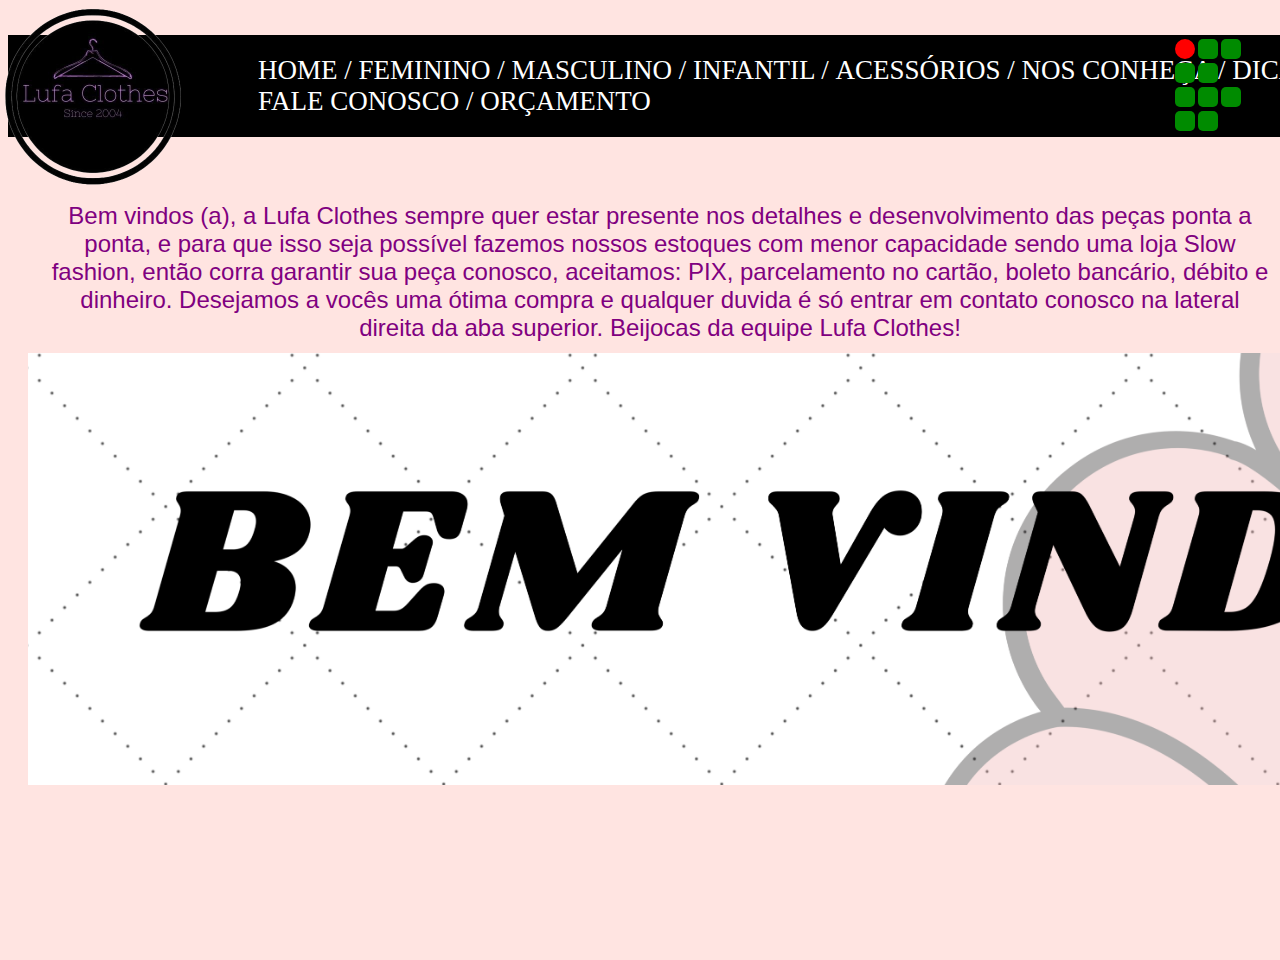
<file: index.html>
<!DOCTYPE html>
<html>
<head>

	<meta charset="utf-8">
	<link rel = "stylesheet" type = "text/css" href = "estilo.css">
	<link rel = "stylesheet" type = "text/css" href = "logoif.css">
	<title>Lufa.Clothes</title>
	<style type="text/css">
a:link {
text-decoration:none;
}
a:visited {
text-decoration:none;
}

</style>
	
	
</head>
<body>

   

	<div class = "menu">
		<ul>
			<li><a href="index.html">HOME /</a></li>
			<li><a href="fem.html">FEMININO /</a></li>
			<li><a href="masc.html">MASCULINO /</a></li>
			<li><a href="infantil.html">INFANTIL /</a></li>
			<li><a href="acessorios.html">ACESSÓRIOS /</a></li>
			<li><a href="sobre.html">NOS CONHEÇA /</a></li>
			<li><a href="dicas.html">DICAS /</a></li>
			<li><a href="contatos.html">FALE CONOSCO /</a></li>
			<li><a href="orcamento.html">ORÇAMENTO </a></li>
		</ul>


		
		<table border="0" align = "right">
    <tr>
        <td><div class = "vermelho"></div></td>
        <td><div class = "vsegundo"></div></td>
        <td><div class = "vterceiro"></div></td>
    </tr>
    <tr>
        <td><div class = "vquarto"></div></td>
        <td><div class = "vquinto"></div></td>
        <td><div class = "semcor1"></div></td>
    </tr>
    <tr>
        <td><div class = "vsetimo"></div></td>
        <td><div class = "voitavo"></div></td>
        <td><div class = "vnono"></div></td>
    </tr>
    <tr>
        <td><div class = "vdez"></div></td>
        <td><div class = "vonze"></div></td>
        <td><div class = "semcor2"></div></td>
    </tr>
</table>

		<figure>
		<img class = "logo" src = "imagens/logo.png">
	</figure>
	
	</div>


	<img class = "bemvindo" src="imagens/inicio.png">


	<div class = "entrada">
		<font face = "arial" color = "purple" size = "5" >
		<ul>
		<p style="color:purple"> <center>Bem vindos (a), a Lufa Clothes sempre quer estar presente nos detalhes e desenvolvimento das peças ponta a ponta, e para que isso seja possível fazemos nossos estoques com menor capacidade sendo uma loja Slow fashion, então corra garantir sua peça conosco, aceitamos: PIX, parcelamento no cartão, boleto bancário, débito e dinheiro. Desejamos a vocês uma ótima compra e qualquer duvida é só entrar em contato conosco na lateral  direita da aba superior. Beijocas da equipe Lufa Clothes!</center>

		</p>
	</ul>


	</div>
	

</body>
</html>
</file>
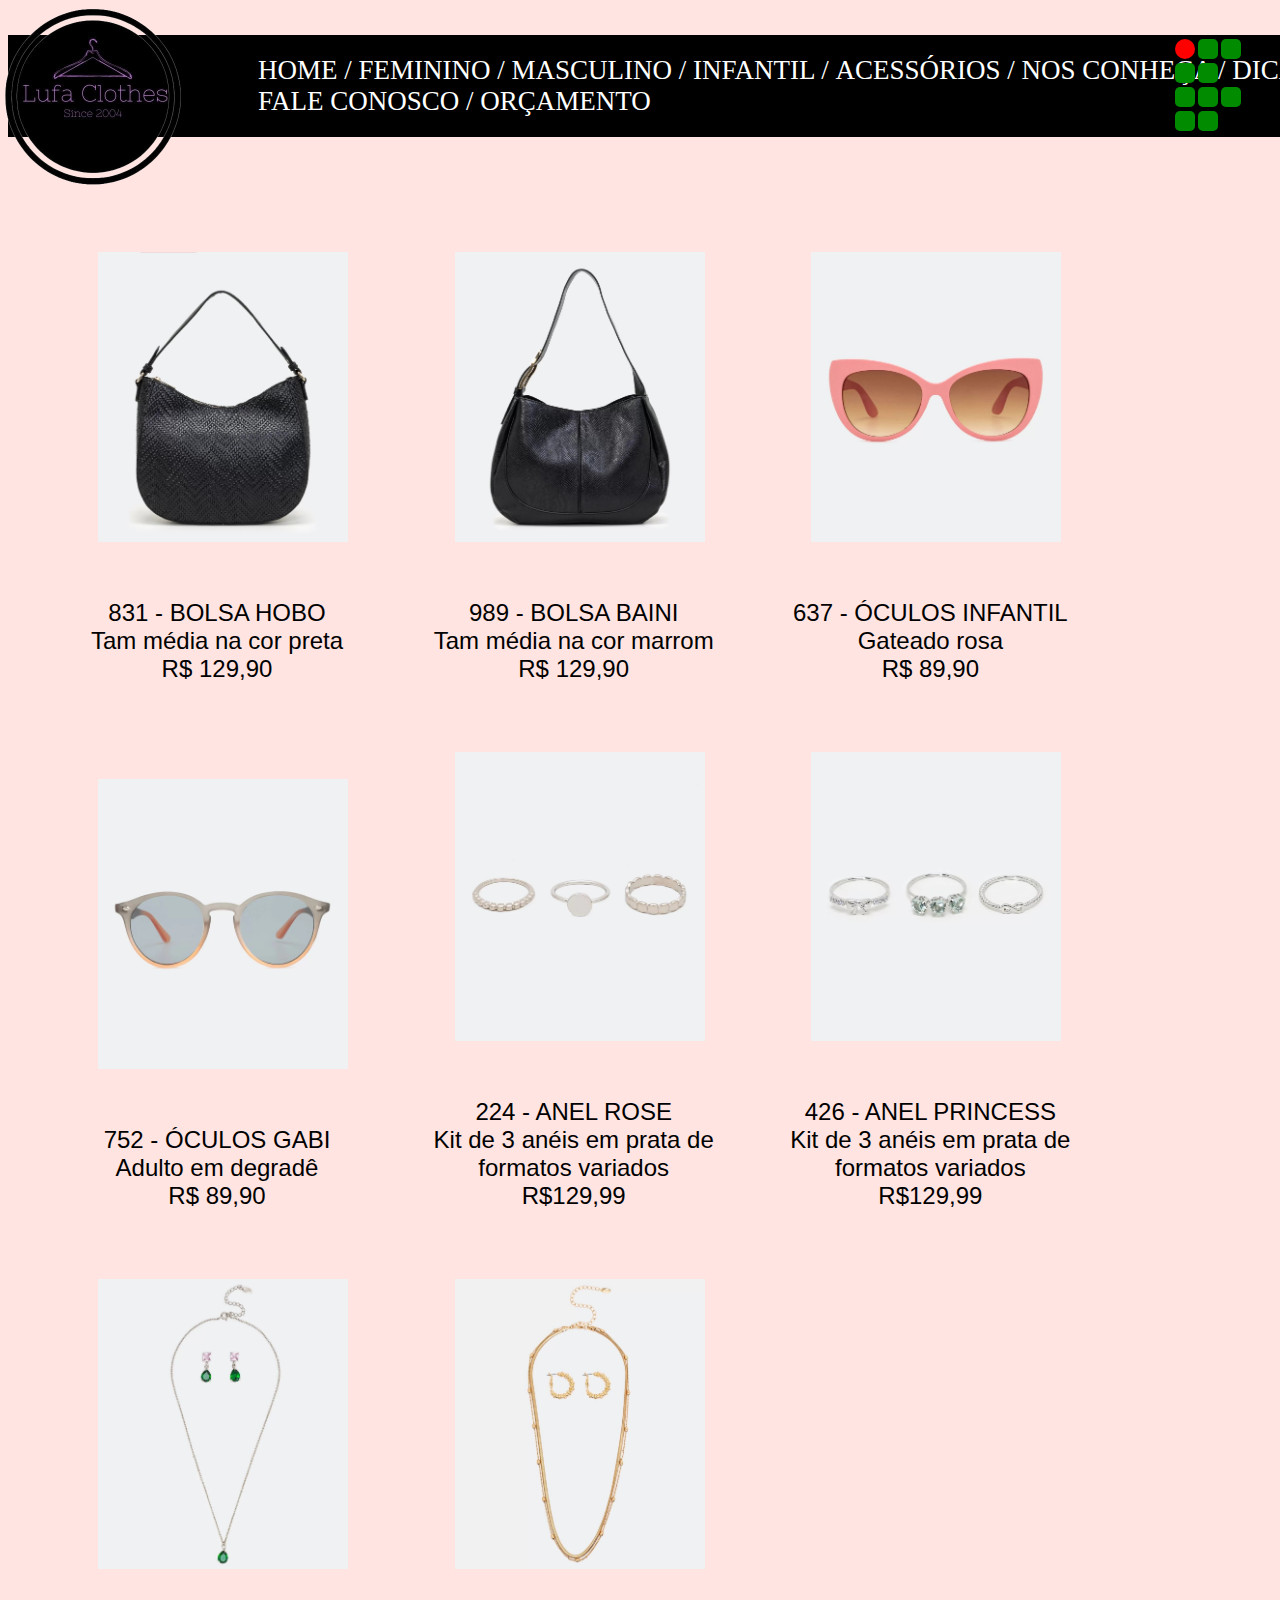
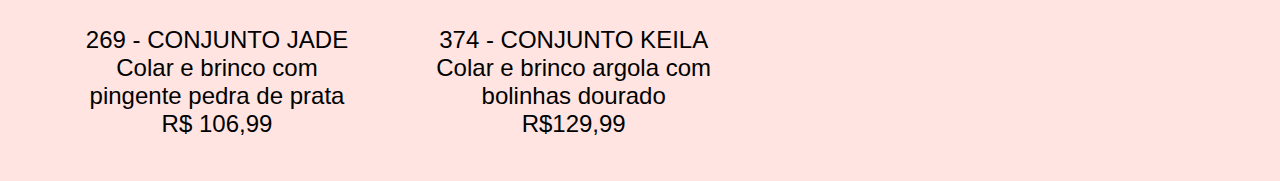
<file: acessorios.html>
<!DOCTYPE html>
<html>
<head>
	<meta charset="utf-8">
	<link rel = "stylesheet" type = "text/css" href = "estilo.css">
	<link rel = "stylesheet" type = "text/css" href = "logoif.css">
	<title>Lufa.Clothes</title>
	<style type="text/css">
a:link {
text-decoration:none;
}
a:visited {
text-decoration:none;
}

</style>

</head>
<body>
  
	<div class = "menu">
		<ul>
			<li><a href="index.html">HOME /</a></li>
			<li><a href="fem.html">FEMININO /</a></li>
			<li><a href="masc.html">MASCULINO /</a></li>
			<li><a href="infantil.html">INFANTIL /</a></li>
			<li><a href="acessorios.html">ACESSÓRIOS /</a></li>
			<li><a href="sobre.html">NOS CONHEÇA /</a></li>
			<li><a href="dicas.html">DICAS /</a></li>
			<li><a href="contatos.html">FALE CONOSCO /</a></li>
			<li><a href="orcamento.html">ORÇAMENTO </a></li>
		</ul>

		
		<table border="0" align = "right">
    <tr>
        <td><div class = "vermelho"></div></td>
        <td><div class = "vsegundo"></div></td>
        <td><div class = "vterceiro"></div></td>
    </tr>
    <tr>
        <td><div class = "vquarto"></div></td>
        <td><div class = "vquinto"></div></td>
        <td><div class = "semcor1"></div></td>
    </tr>
    <tr>
        <td><div class = "vsetimo"></div></td>
        <td><div class = "voitavo"></div></td>
        <td><div class = "vnono"></div></td>
    </tr>
    <tr>
        <td><div class = "vdez"></div></td>
        <td><div class = "vonze"></div></td>
        <td><div class = "semcor2"></div></td>
    </tr>
</table>

		<figure>
		<img class = "logo" src = "imagens/logo.png" >
	</figure>
	</div>

	<div class = "linhadeprodutos">
		<font face = "arial" color = "black" size = "05">

		<ul>
	     <figure>
	     	<img class = "produtos" src = "imagens/aneljpg.jpg" >
	     	<figcaption> <br>831 - BOLSA HOBO<BR>Tam média na cor preta<br> R$ 129,90</figcaption>
	     </figure>

	     <figure>
	     	<img class = "produtos" src = "imagens/pulseirajpg.jpg"> 
	     	<figcaption> <br>989 - BOLSA BAINI<BR> Tam média na cor marrom<br> R$ 129,90 </figcaption>
	     </figure>

	     <figure>
	     	<img class = "produtos" src = "imagens/scrunchiejpg.jpg" >
	     	<figcaption> <br>637 - ÓCULOS INFANTIL<br> Gateado rosa<br>R$ 89,90</figcaption>
	     </figure>


	     <figure>
	     	<img class = "produtos" src = "imagens/colarjpg.jpg" >
	     	<figcaption> <br>752 - ÓCULOS GABI <BR>Adulto em degradê <br>R$ 89,90</figcaption>
	     </figure>
	     <figure>
	     	<img class = "produtos" src = "imagens/anel1.jpg" >
	     	<figcaption> <br>224 - ANEL ROSE <BR>Kit de 3 anéis em prata de formatos variados<br> R$129,99</figcaption>
	     </figure>

	     <figure>
	     	<img class = "produtos" src = "imagens/anel2.jpg" >
	     	<figcaption> <br>426 - ANEL PRINCESS <BR>Kit de 3 anéis em prata de formatos variados<br> R$129,99</figcaption>
	     </figure>

	     <figure>
	     	<img class = "produtos" src = "imagens/colarverde.jpg" >
	     	<figcaption> <br>269 - CONJUNTO JADE<BR>Colar e brinco com pingente pedra de prata <br> R$ 106,99</figcaption>
	     </figure>

	     <figure>
	     	<img class = "produtos" src = "imagens/colaroutro.jpg" >
	     	<figcaption> <br>374 - CONJUNTO KEILA<BR> Colar e brinco argola com bolinhas dourado<br> R$129,99</figcaption>
	     </figure>


	      </ul>
	</div>
	
</body>
</html>
</file>
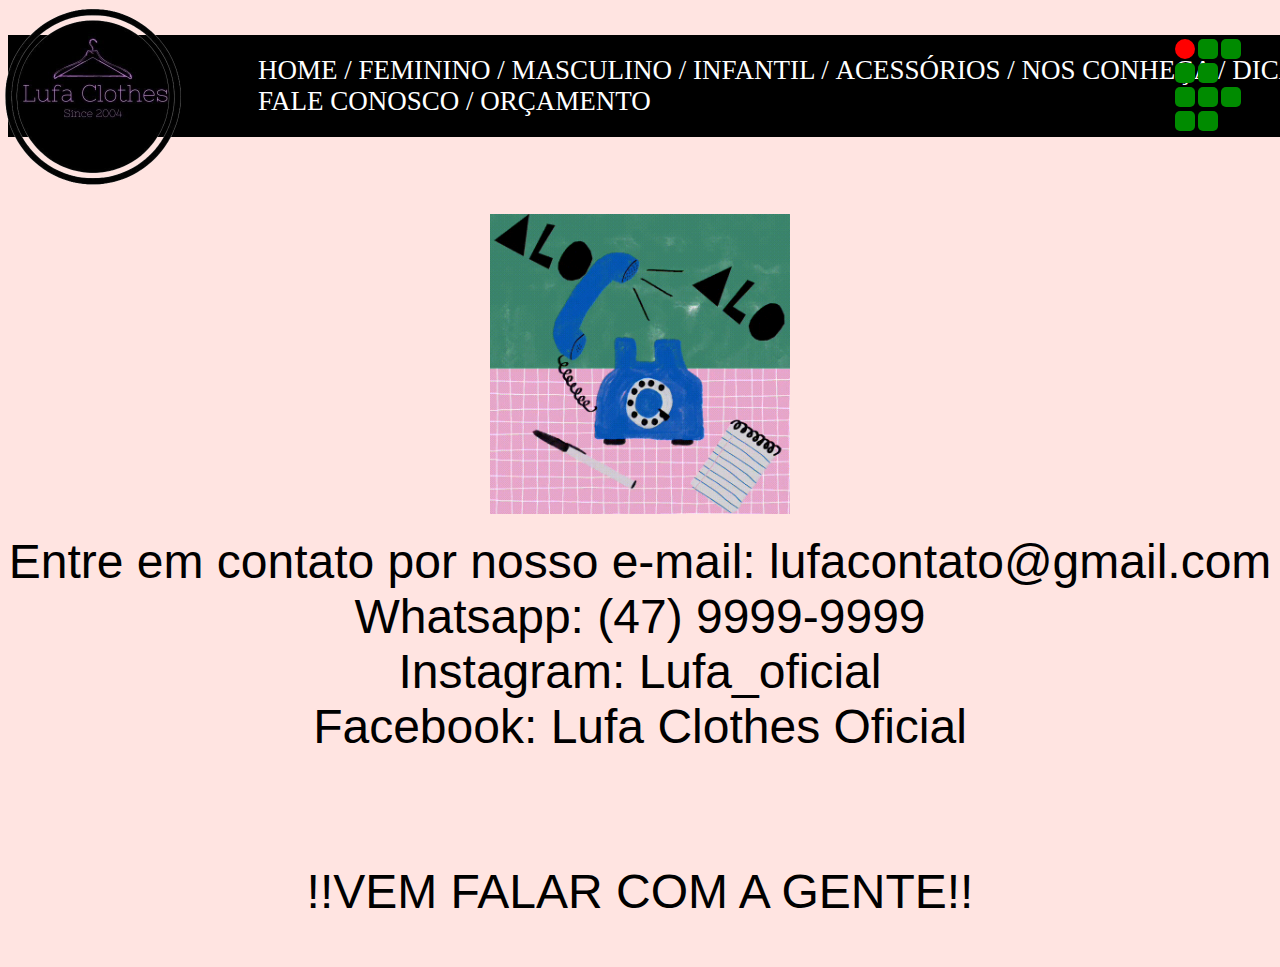
<file: contatos.html>
<!DOCTYPE html>
<html>
<head>
	<meta charset="utf-8">
	<link rel = "stylesheet" type = "text/css" href = "estilo.css">
	<link rel = "stylesheet" type = "text/css" href = "logoif.css">
	<title>Lufa.Clothes</title>
	<style type="text/css">
a:link {
text-decoration:none;
}
a:visited {
text-decoration:none;
}

</style>
	
</head>
<body>
   
	<div class = "menu">
		<ul>
			<li><a href="index.html">HOME /</a></li>
			<li><a href="fem.html">FEMININO /</a></li>
			<li><a href="masc.html">MASCULINO /</a></li>
			<li><a href="infantil.html">INFANTIL /</a></li>
			<li><a href="acessorios.html">ACESSÓRIOS /</a></li>
			<li><a href="sobre.html">NOS CONHEÇA /</a></li>
			<li><a href="dicas.html">DICAS /</a></li>
			<li><a href="contatos.html">FALE CONOSCO /</a></li>
			<li><a href="orcamento.html">ORÇAMENTO </a></li>
		</ul>

		<table border="0" align = "right">
    <tr>
        <td><div class = "vermelho"></div></td>
        <td><div class = "vsegundo"></div></td>
        <td><div class = "vterceiro"></div></td>
    </tr>
    <tr>
        <td><div class = "vquarto"></div></td>
        <td><div class = "vquinto"></div></td>
        <td><div class = "semcor1"></div></td>
    </tr>
    <tr>
        <td><div class = "vsetimo"></div></td>
        <td><div class = "voitavo"></div></td>
        <td><div class = "vnono"></div></td>
    </tr>
    <tr>
        <td><div class = "vdez"></div></td>
        <td><div class = "vonze"></div></td>
        <td><div class = "semcor2"></div></td>
    </tr>
</table>

		<figure>
		<img class = "logo" src = "imagens/logo.png">
	</figure>
	</div>

	<p> <center>
		<font face = "arial" color = "black" size = "25">
		<figure>
	   <img class = "gif" src = "imagens/giftel.gif">
	   
	  </figure><br>
	  Entre em contato por nosso e-mail: lufacontato@gmail.com<br>
		Whatsapp: (47) 9999-9999<br>
		Instagram: Lufa_oficial<br>
		Facebook: Lufa Clothes Oficial<br>  
		<br><br>
		!!VEM FALAR COM A GENTE!!

	</p>


	

</body>
</html>
</file>
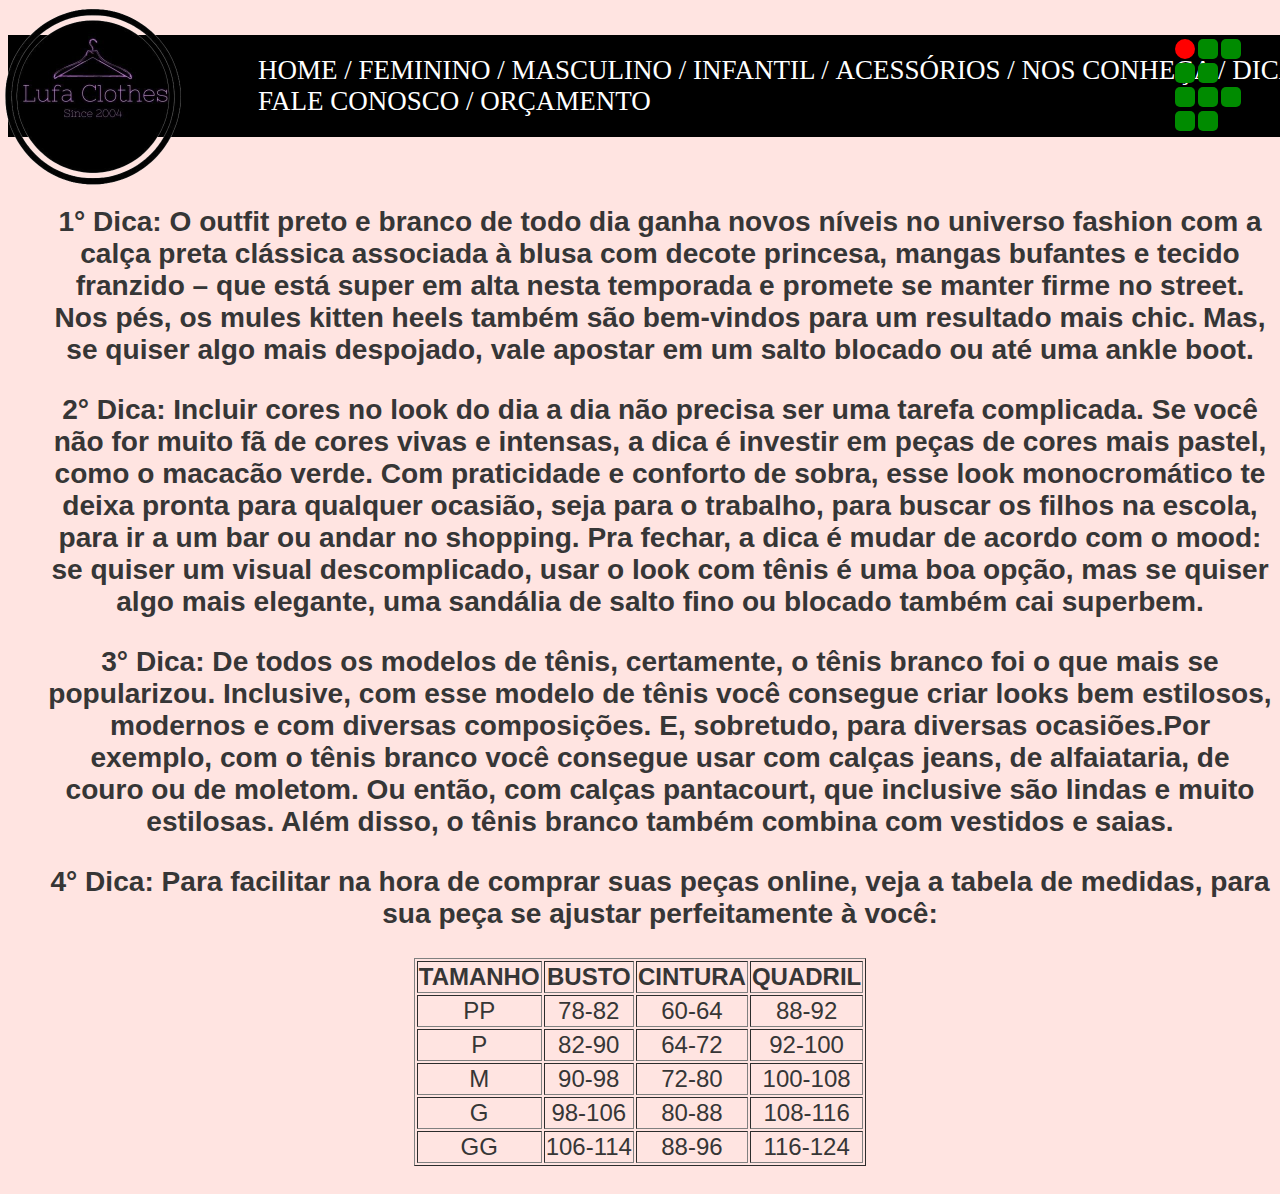
<file: dicas.html>
<!DOCTYPE html>
<html>
<head>

	<meta charset="utf-8">
	<link rel = "stylesheet" type = "text/css" href = "estilo.css">
	<link rel = "stylesheet" type = "text/css" href = "logoif.css">
	<title>Lufa.Clothes</title>
	<style type="text/css">
a:link {
text-decoration:none;
}
a:visited {
text-decoration:none;
}

</style>
	
	
</head>
<body>

	<div class = "menu">
		<ul>
            <li><a href="index.html">HOME /</a></li>
            <li><a href="fem.html">FEMININO /</a></li>
            <li><a href="masc.html">MASCULINO /</a></li>
            <li><a href="infantil.html">INFANTIL /</a></li>
            <li><a href="acessorios.html">ACESSÓRIOS /</a></li>
            <li><a href="sobre.html">NOS CONHEÇA /</a></li>
            <li><a href="dicas.html">DICAS /</a></li>
            <li><a href="contatos.html">FALE CONOSCO /</a></li>
            <li><a href="orcamento.html">ORÇAMENTO </a></li>
        </ul>
		
		<table border="0" align = "right">
    <tr>
        <td><div class = "vermelho"></div></td>
        <td><div class = "vsegundo"></div></td>
        <td><div class = "vterceiro"></div></td>
    </tr>
    <tr>
        <td><div class = "vquarto"></div></td>
        <td><div class = "vquinto"></div></td>
        <td><div class = "semcor1"></div></td>
    </tr>
    <tr>
        <td><div class = "vsetimo"></div></td>
        <td><div class = "voitavo"></div></td>
        <td><div class = "vnono"></div></td>
    </tr>
    <tr>
        <td><div class = "vdez"></div></td>
        <td><div class = "vonze"></div></td>
        <td><div class = "semcor2"></div></td>
    </tr>
</table>

		<figure>
		<img class = "logo" src = "imagens/logo.png">
	</figure>
	<div class = "logoif">
		<div class="los"></div>
	</div>
	
	</div>

	<div calss = "dicas">
		<font face = "arial" color = "#363636" size = "05">
		<ul>

<h3><center>1° Dica: 
O outfit preto e branco de todo dia ganha novos níveis no universo fashion com a calça preta clássica associada à blusa com decote princesa, mangas bufantes e tecido franzido – que está super em alta nesta temporada e promete se manter firme no street. Nos pés, os mules kitten heels também são bem-vindos para um resultado mais chic. Mas, se quiser algo mais despojado, vale apostar em um salto blocado ou até uma ankle boot.</center></h3>

<h3><center>2° Dica: 
Incluir cores no look do dia a dia não precisa ser uma tarefa complicada. Se você não for muito fã de cores vivas e intensas, a dica é investir em peças de cores mais pastel, como o macacão verde. Com praticidade e conforto de sobra, esse look monocromático te deixa pronta para qualquer ocasião, seja para o trabalho, para buscar os filhos na escola, para ir a um bar ou andar no shopping. Pra fechar, a dica é mudar de acordo com o mood: se quiser um visual descomplicado, usar o look com tênis é uma boa opção, mas se quiser algo mais elegante, uma sandália de salto fino ou blocado também cai superbem. </center></h3>

<h3><center>3° Dica: 
De todos os modelos de tênis, certamente, o tênis branco foi o que mais se popularizou. Inclusive, com esse modelo de tênis você consegue criar looks bem estilosos, modernos e com diversas composições. E, sobretudo, para diversas ocasiões.Por exemplo, com o tênis branco você consegue usar com calças jeans, de alfaiataria, de couro ou de moletom. Ou então, com calças pantacourt, que inclusive são lindas e muito estilosas. Além disso, o tênis branco também combina com vestidos e saias.</center></h3>

<h3><center>4° Dica:  
Para facilitar na hora de comprar suas peças online, veja a tabela de medidas, para sua peça se ajustar perfeitamente à você:</center></h3>

		</ul>

		<table class = "medidas"border="1" align = "center">

    <tr>
        <th>TAMANHO</th>
        <th>BUSTO</th>
        <th>CINTURA</th>
        <th>QUADRIL</th>
    </tr>
    <tr>
        <td>PP</td>
        <td>78-82</td>
        <td>60-64</td>
        <td>88-92</td>
    </tr>

    <tr>
        <td>P</td>
        <td>82-90</td>
        <td>64-72</td>
        <td>92-100</td>
    </tr>

    <tr>
        <td>M</td>
        <td>90-98</td>
        <td>72-80</td>
        <td>100-108</td>
    </tr>

    <tr>
        <td>G</td>
        <td>98-106</td>
        <td>80-88</td>
        <td>108-116</td>
    </tr>

    <tr>
        <td>GG</td>
        <td>106-114</td>
        <td>88-96</td>
        <td>116-124</td>
    </tr>

</table>


</body>
</html>
</file>
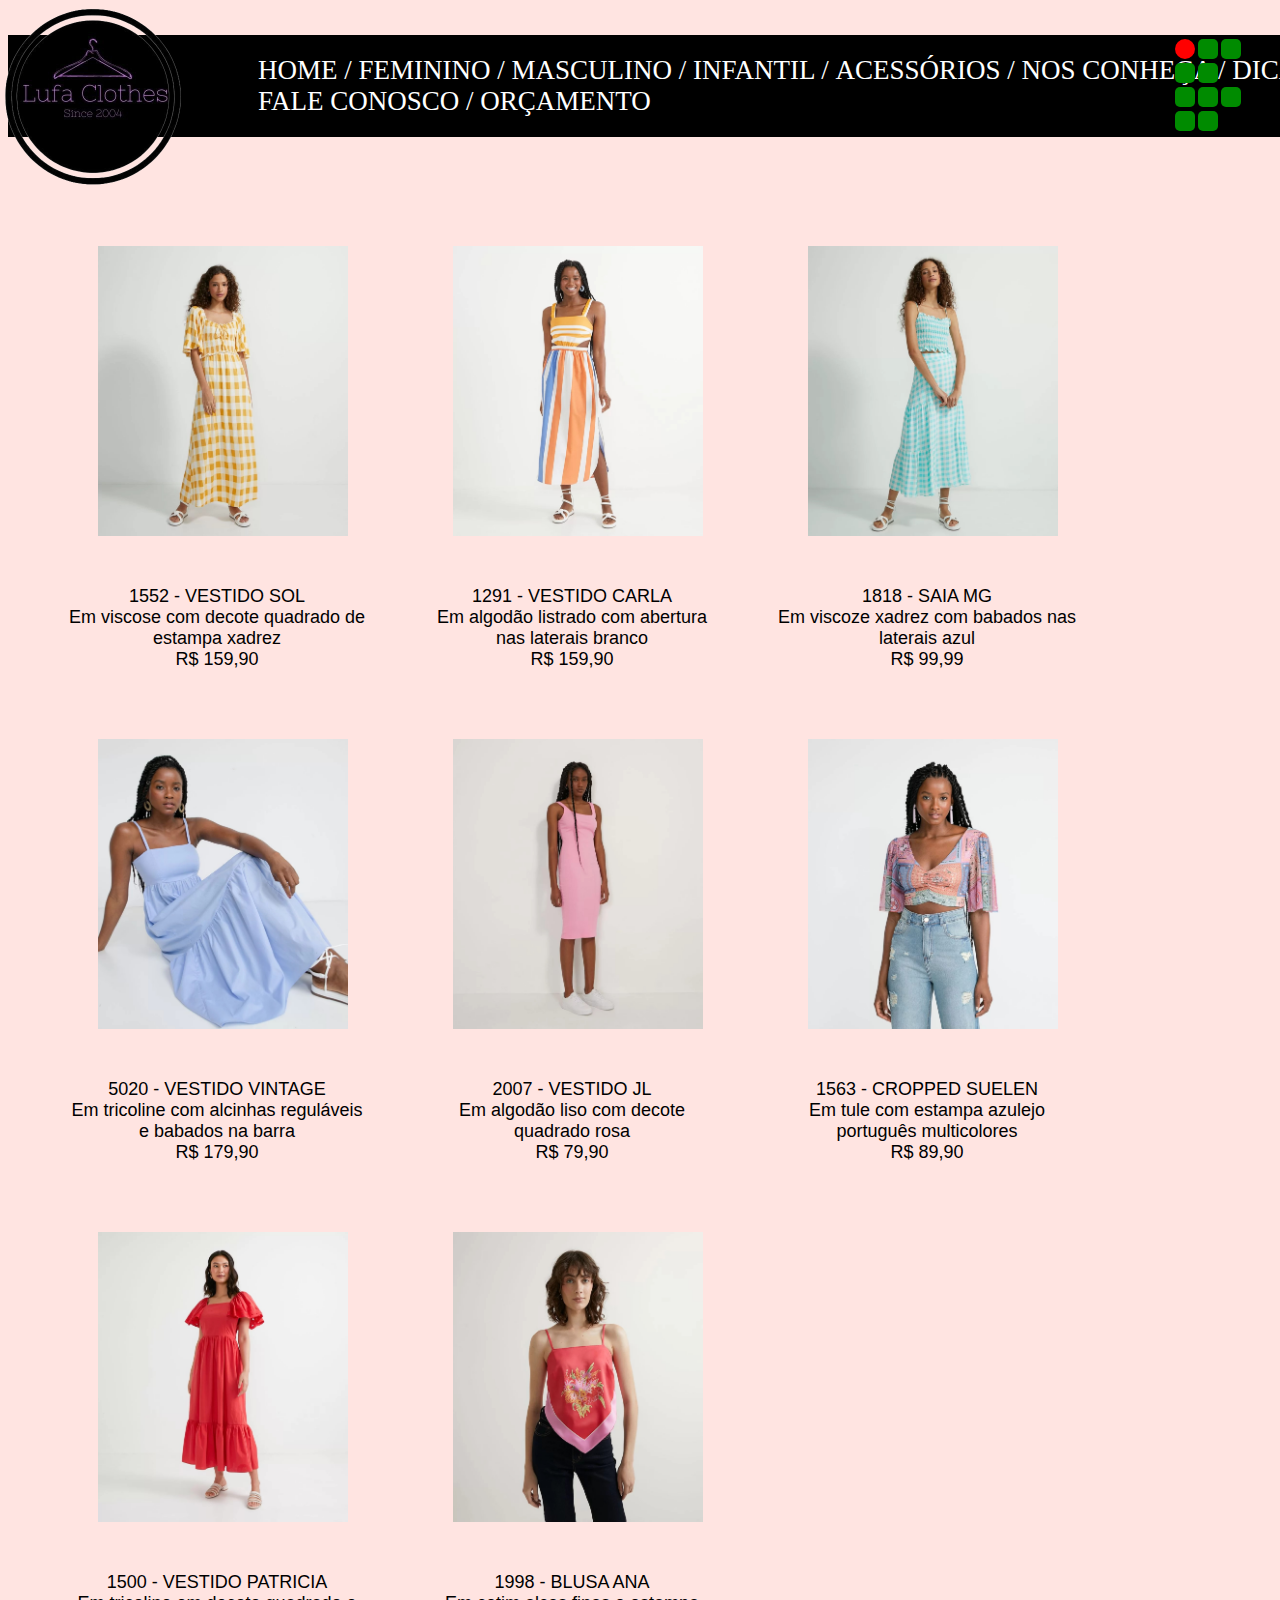
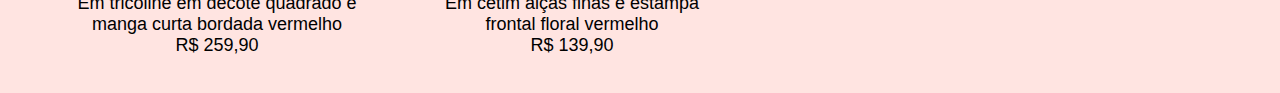
<file: fem.html>
<!DOCTYPE html>
<html>
<head>
	<meta charset="utf-8">
	<link rel = "stylesheet" type = "text/css" href = "estilo.css">
	<link rel = "stylesheet" type = "text/css" href = "logoif.css">
	<title>Lufa.Clothes</title>
	<style type="text/css">
a:link {
text-decoration:none;
}
a:visited {
text-decoration:none;
}

</style>

</head>
<body>
   

	<div class = "menu">
		<ul>
			<li><a href="index.html">HOME /</a></li>
			<li><a href="fem.html">FEMININO /</a></li>
			<li><a href="masc.html">MASCULINO /</a></li>
			<li><a href="infantil.html">INFANTIL /</a></li>
			<li><a href="acessorios.html">ACESSÓRIOS /</a></li>
			<li><a href="sobre.html">NOS CONHEÇA /</a></li>
			<li><a href="dicas.html">DICAS /</a></li>
			<li><a href="contatos.html">FALE CONOSCO /</a></li>
			<li><a href="orcamento.html">ORÇAMENTO </a></li>
		</ul>
		
		<table border="0" align = "right">
    <tr>
        <td><div class = "vermelho"></div></td>
        <td><div class = "vsegundo"></div></td>
        <td><div class = "vterceiro"></div></td>
    </tr>
    <tr>
        <td><div class = "vquarto"></div></td>
        <td><div class = "vquinto"></div></td>
        <td><div class = "semcor1"></div></td>
    </tr>
    <tr>
        <td><div class = "vsetimo"></div></td>
        <td><div class = "voitavo"></div></td>
        <td><div class = "vnono"></div></td>
    </tr>
    <tr>
        <td><div class = "vdez"></div></td>
        <td><div class = "vonze"></div></td>
        <td><div class = "semcor2"></div></td>
    </tr>
</table>
		<figure>
		<img class = "logo" src = "imagens/logo.png" >
	    </figure>
	</div>

	<div class = "linhadeprodutos">
		<font face = "arial" color = "black" size = "04">


		<ul>
	     <figure>
	     	<img class = "produtos" src = "imagens/amarelovest.jpg" >
	     	<figcaption> <br>1552 - VESTIDO SOL <br>Em viscose com decote quadrado de estampa xadrez <br>R$ 159,90  </figcaption>

	     </figure>

	     <figure>
	     	<img class = "produtos" src = "imagens/vestidocolor.jpg">
	     	<figcaption> <br>1291 - VESTIDO CARLA <br> Em algodão listrado com abertura nas laterais branco<br> R$ 159,90 </figcaption>
	     </figure>

	     <figure>
	     	<img class = "produtos" src = "imagens/vestidoazul.jpg">
	     	<figcaption> <br>1818 - SAIA MG <br>Em viscoze xadrez com babados nas laterais azul<br>R$ 99,99 </figcaption>
	     </figure>

	     <figure>
	     	<img class = "produtos" src = "imagens/slouchyjpg.jpg">
	     	<figcaption> <br>5020 - VESTIDO VINTAGE<BR>Em tricoline com alcinhas reguláveis e babados na barra <br>R$ 179,90</figcaption>
	     </figure>

	     <figure>
	     	<img class = "produtos" src = "imagens/skinnyfemjpg.jpg">
	     	<figcaption> <br>2007 - VESTIDO JL<br>Em algodão liso com decote quadrado rosa<br> R$ 79,90</figcaption>
	     </figure>

	     <figure>
	     	<img class = "produtos" src = "imagens/pantalonajpg.jpg">
	     	<figcaption> <br>1563 - CROPPED SUELEN <br> Em tule com estampa azulejo português multicolores<br> R$ 89,90</figcaption>
	     </figure>

	      <figure>
	     	<img class = "produtos" src = "imagens/vestidovermelho.jpg" >
	     	<figcaption> <br>1500 - VESTIDO PATRICIA <br> Em tricoline em decote quadrado e manga curta bordada vermelho<br> R$ 259,90 </figcaption>
	     </figure>

	     <figure>
	     	<img class = "produtos" src = "imagens/blusafem.jpg" >
	     	<figcaption> <br>1998 - BLUSA ANA <br> Em cetim alças finas e estampa frontal floral vermelho<br>  R$ 139,90 </figcaption><!gdgdfgdg>
	     </figure>


	    </ul>
	</div>
	<style>

</body>
</html>
</file>
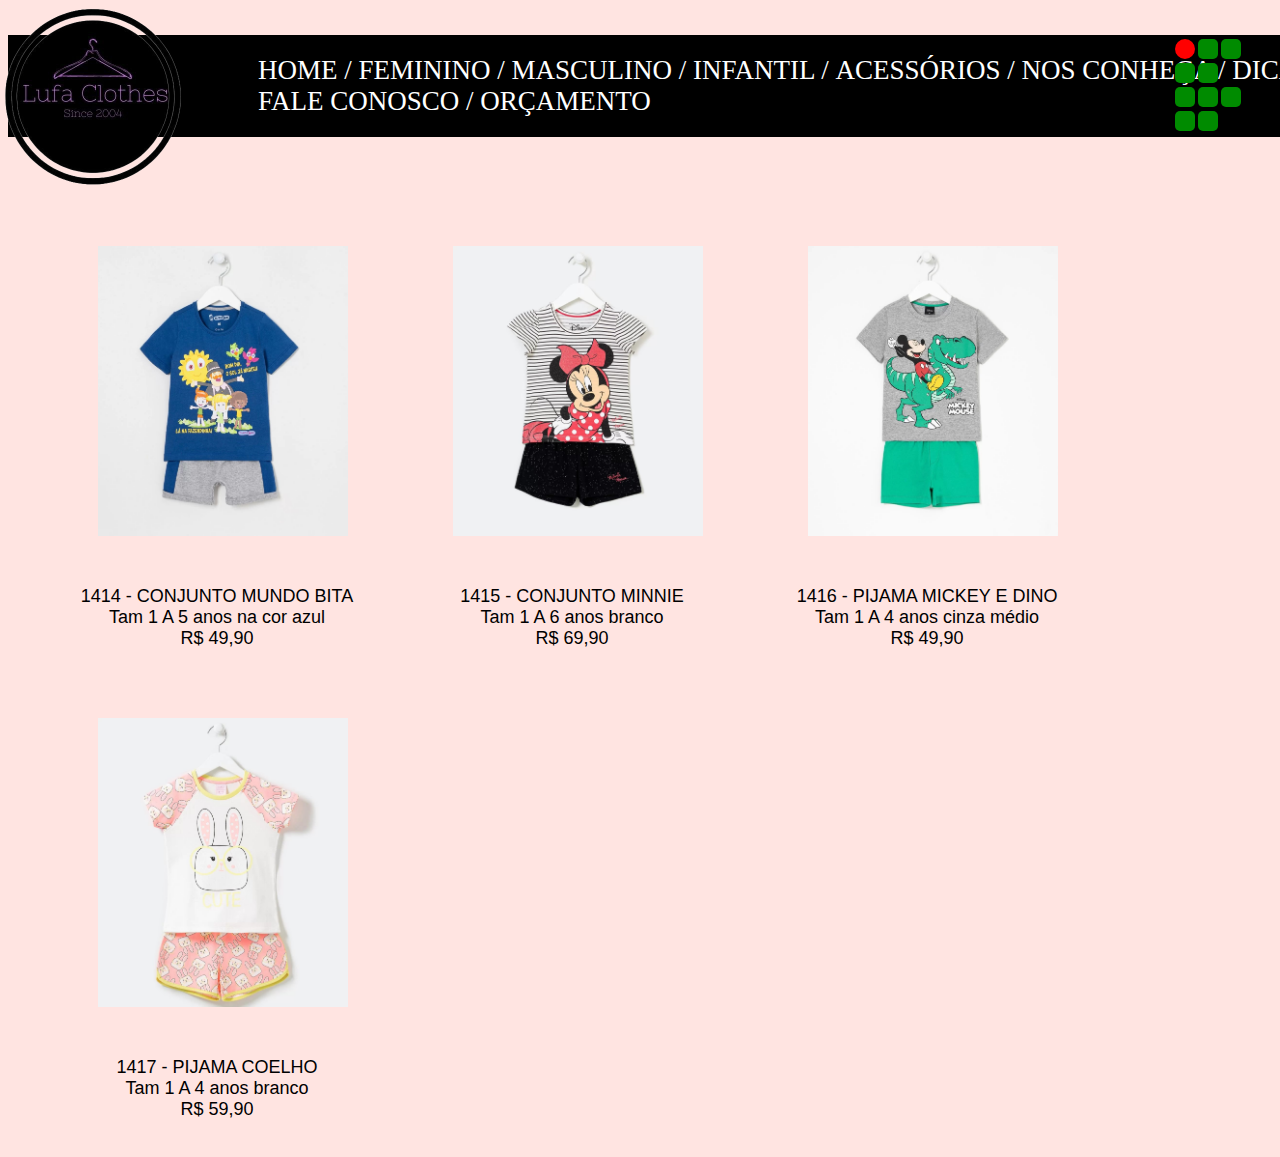
<file: infantil.html>
<!DOCTYPE html>
<html>
<head>
	<meta charset="utf-8">
	<link rel = "stylesheet" type = "text/css" href = "estilo.css">
	<link rel = "stylesheet" type = "text/css" href = "logoif.css">
	<title>Lufa.Clothes</title>
	<style type="text/css">
a:link {
text-decoration:none;
}
a:visited {
text-decoration:none;
}

</style>

</head>
<body>

	<div class = "menu">
		<ul>
			<li><a href="index.html">HOME /</a></li>
			<li><a href="fem.html">FEMININO /</a></li>
			<li><a href="masc.html">MASCULINO /</a></li>
			<li><a href="infantil.html">INFANTIL /</a></li>
			<li><a href="acessorios.html">ACESSÓRIOS /</a></li>
			<li><a href="sobre.html">NOS CONHEÇA /</a></li>
			<li><a href="dicas.html">DICAS /</a></li>
			<li><a href="contatos.html">FALE CONOSCO /</a></li>
			<li><a href="orcamento.html">ORÇAMENTO </a></li>
		</ul>
		
		<table border="0" align = "right">
    <tr>
        <td><div class = "vermelho"></div></td>
        <td><div class = "vsegundo"></div></td>
        <td><div class = "vterceiro"></div></td>
    </tr>
    <tr>
        <td><div class = "vquarto"></div></td>
        <td><div class = "vquinto"></div></td>
        <td><div class = "semcor1"></div></td>
    </tr>
    <tr>
        <td><div class = "vsetimo"></div></td>
        <td><div class = "voitavo"></div></td>
        <td><div class = "vnono"></div></td>
    </tr>
    <tr>
        <td><div class = "vdez"></div></td>
        <td><div class = "vonze"></div></td>
        <td><div class = "semcor2"></div></td>
    </tr>
</table>

		<figure>
		<img class = "logo" src = "imagens/logo.png" >
	</figure>
	</div>
	
	<div class = "linhadeprodutos">
		<font face = "arial" color = "black" size = "04">

		<ul>
	     <figure>
	     	<img class = "produtos" src = "imagens/conjuntomeninojpg.jpg" >
	     	<figcaption> <br>1414 - CONJUNTO MUNDO BITA <br> Tam 1 A 5 anos na cor azul<br> R$ 49,90 </figcaption>
	     </figure>

	     <figure>
	     	<img class = "produtos" src = "imagens/vestidomeninajpg.jpg" >
	     	<figcaption> <br>1415 - CONJUNTO MINNIE<br>Tam 1 A 6 anos branco<br> R$ 69,90 </figcaption>
	     </figure>
	     <figure>
	     	<img class = "produtos" src = "imagens/conjuntomickey.jpg" >
	     	<figcaption> <br>1416 - PIJAMA MICKEY E DINO <br> Tam 1 A 4 anos cinza médio<br> R$ 49,90</figcaption>
	     </figure>
	     <figure>
	     	<img class = "produtos" src = "imagens/conjcoelho.jpg" >
	     	<figcaption> <br>1417 - PIJAMA COELHO<br> Tam 1 A 4 anos branco<br> R$ 59,90</figcaption>
	     </figure>


	     </ul>
	</div>

</body>
</html>
</file>
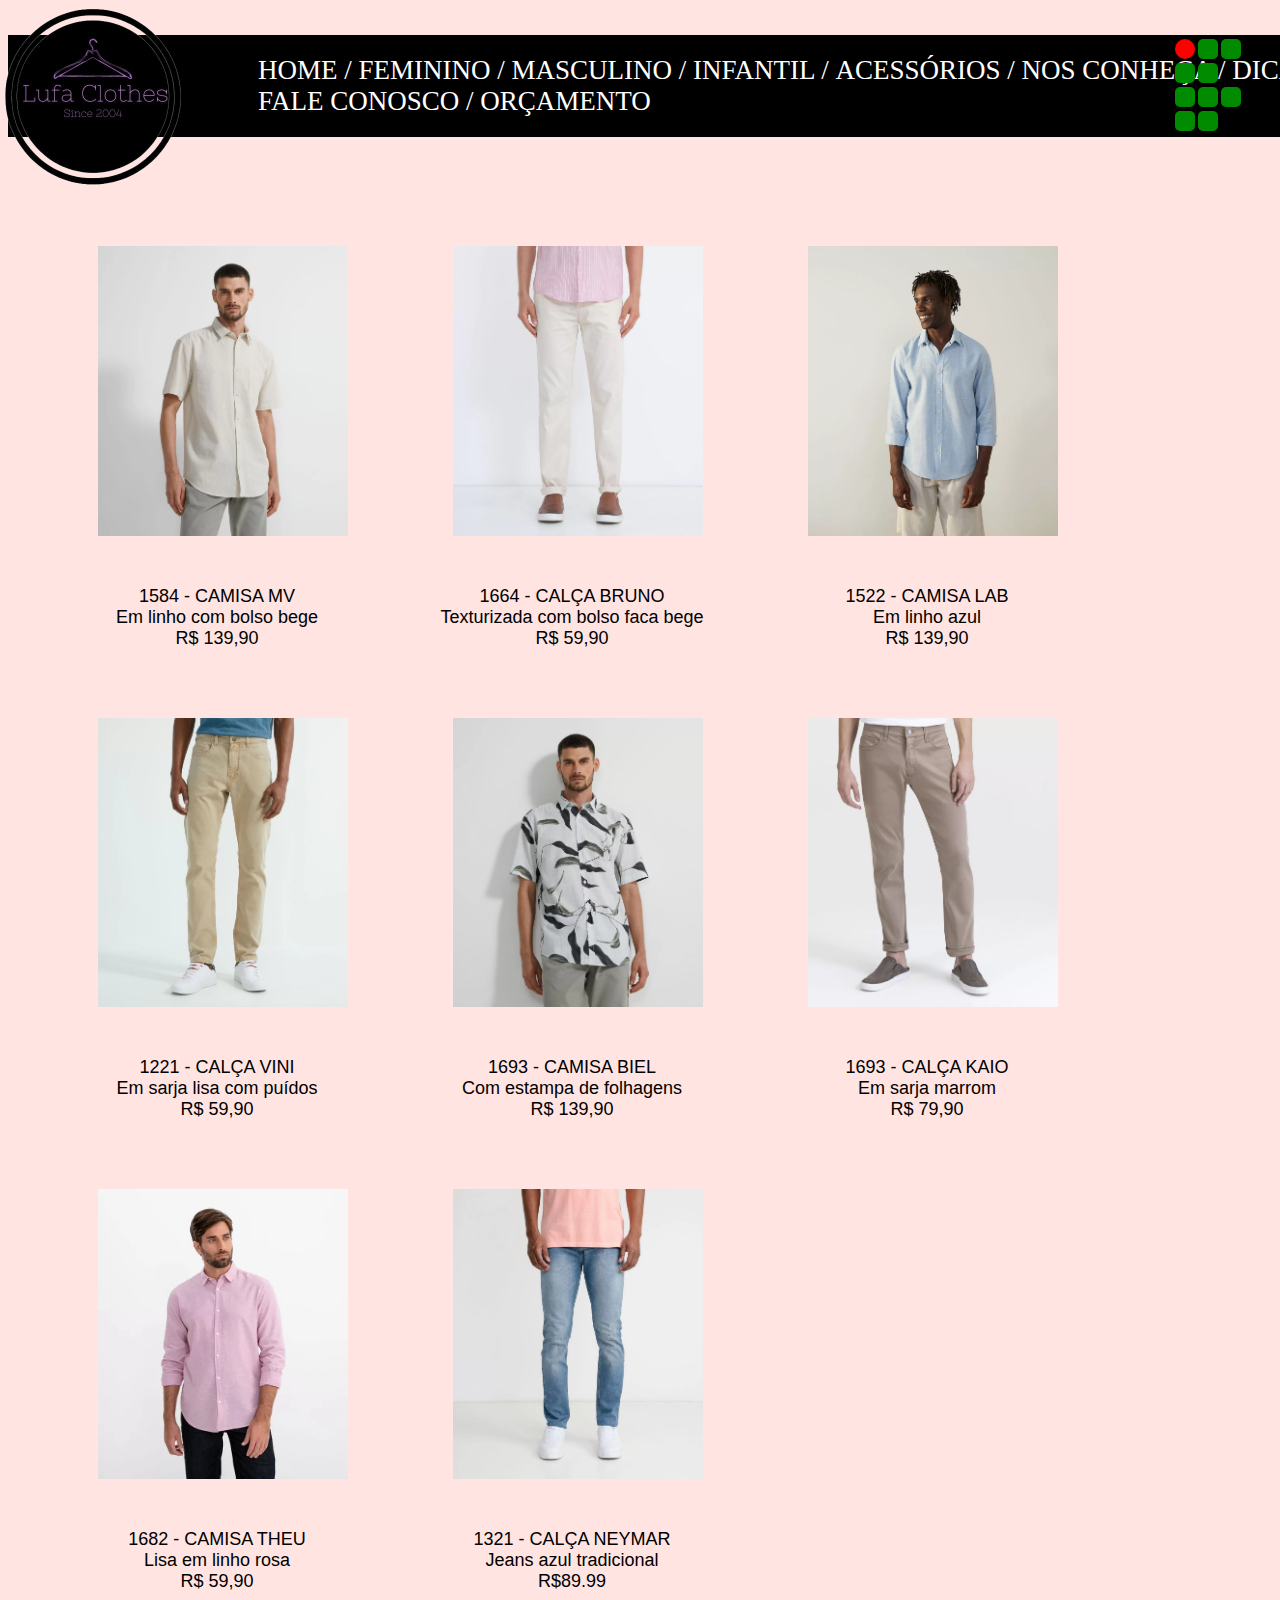
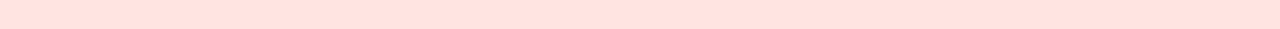
<file: masc.html>
<!DOCTYPE html>
<html>
<head>
	
	<meta charset="utf-8">
	<link rel = "stylesheet" type = "text/css" href = "estilo.css">
	<link rel = "stylesheet" type = "text/css" href = "logoif.css">
	<title>Lufa.Clothes</title>
	<style type="text/css">
a:link {
text-decoration:none;
}
a:visited {
text-decoration:none;
}

</style>

</head>
<body>
   
	<div class = "menu">
		<ul>
			<li><a href="index.html">HOME /</a></li>
			<li><a href="fem.html">FEMININO /</a></li>
			<li><a href="masc.html">MASCULINO /</a></li>
			<li><a href="infantil.html">INFANTIL /</a></li>
			<li><a href="acessorios.html">ACESSÓRIOS /</a></li>
			<li><a href="sobre.html">NOS CONHEÇA /</a></li>
			<li><a href="dicas.html">DICAS /</a></li>
			<li><a href="contatos.html">FALE CONOSCO /</a></li>
			<li><a href="orcamento.html">ORÇAMENTO </a></li>
		</ul>
		
		<table border="0" align = "right">
    <tr>
        <td><div class = "vermelho"></div></td>
        <td><div class = "vsegundo"></div></td>
        <td><div class = "vterceiro"></div></td>
    </tr>
    <tr>
        <td><div class = "vquarto"></div></td>
        <td><div class = "vquinto"></div></td>
        <td><div class = "semcor1"></div></td>
    </tr>
    <tr>
        <td><div class = "vsetimo"></div></td>
        <td><div class = "voitavo"></div></td>
        <td><div class = "vnono"></div></td>
    </tr>
    <tr>
        <td><div class = "vdez"></div></td>
        <td><div class = "vonze"></div></td>
        <td><div class = "semcor2"></div></td>
    </tr>
</table>

		<figure>
		<img class = "logo" src = "imagens/logo.png" >
	</figure>
	</div>

	<div class = "linhadeprodutos">
		<font face = "arial" color = "black" size = "04">


		<ul>
	     <figure>
	     	<img class = "produtos" src = "imagens/skinnycinzamascjpg.jpg" >
	     	<figcaption><br>1584 - CAMISA MV <br> Em linho com bolso bege<br> R$ 139,90 </figcaption>
	     </figure>

	      <figure>
	     	<img class = "produtos" src = "imagens/rasgadamascjpg.jpg" >
	     	<figcaption> <br>1664 - CALÇA BRUNO<br> Texturizada com bolso faca bege<br> R$ 59,90 </figcaption>
	     </figure>

	     <figure>
	     	<img class = "produtos" src = "imagens/skinnypretamascjpg.jpg" >
	     	<figcaption> <br>1522 - CAMISA LAB<br> Em linho azul<br> R$ 139,90 </figcaption>
	     </figure>

	     <figure>
	     	<img class = "produtos" src = "imagens/jaquetajeansjpg.jpg" >
	     	<figcaption> <br>1221 - CALÇA VINI <br> Em sarja lisa com puídos<br> R$ 59,90 </figcaption>
	     </figure>

	     <figure>
	     	<img class = "produtos" src = "imagens/jaquetamascjpg.jpg" >
	     	<figcaption><br>1693 - CAMISA BIEL<br> Com estampa de folhagens <br> R$ 139,90 </figcaption>
	     </figure>
	     <figure>
	     	<img class = "produtos" src = "imagens/marromcalca.jpg" >
	     	<figcaption><br>1693 - CALÇA KAIO<br> Em sarja marrom<br>R$ 79,90 </figcaption>
	     </figure>
	     <figure>
	     	<img class = "produtos" src = "imagens/camisarosa.jpg" >
	     	<figcaption><br>1682 - CAMISA THEU <br>Lisa em linho rosa<br> R$ 59,90 </figcaption>
	     </figure>
	     <figure>
	     	<img class = "produtos" src = "imagens/jeansmasc.jpg" >
	     	<figcaption><br>1321 - CALÇA NEYMAR<BR>Jeans azul tradicional<br> R$89.99</figcaption>
	     </figure>


	     </ul>
	</div>

</body>
</html>
</file>
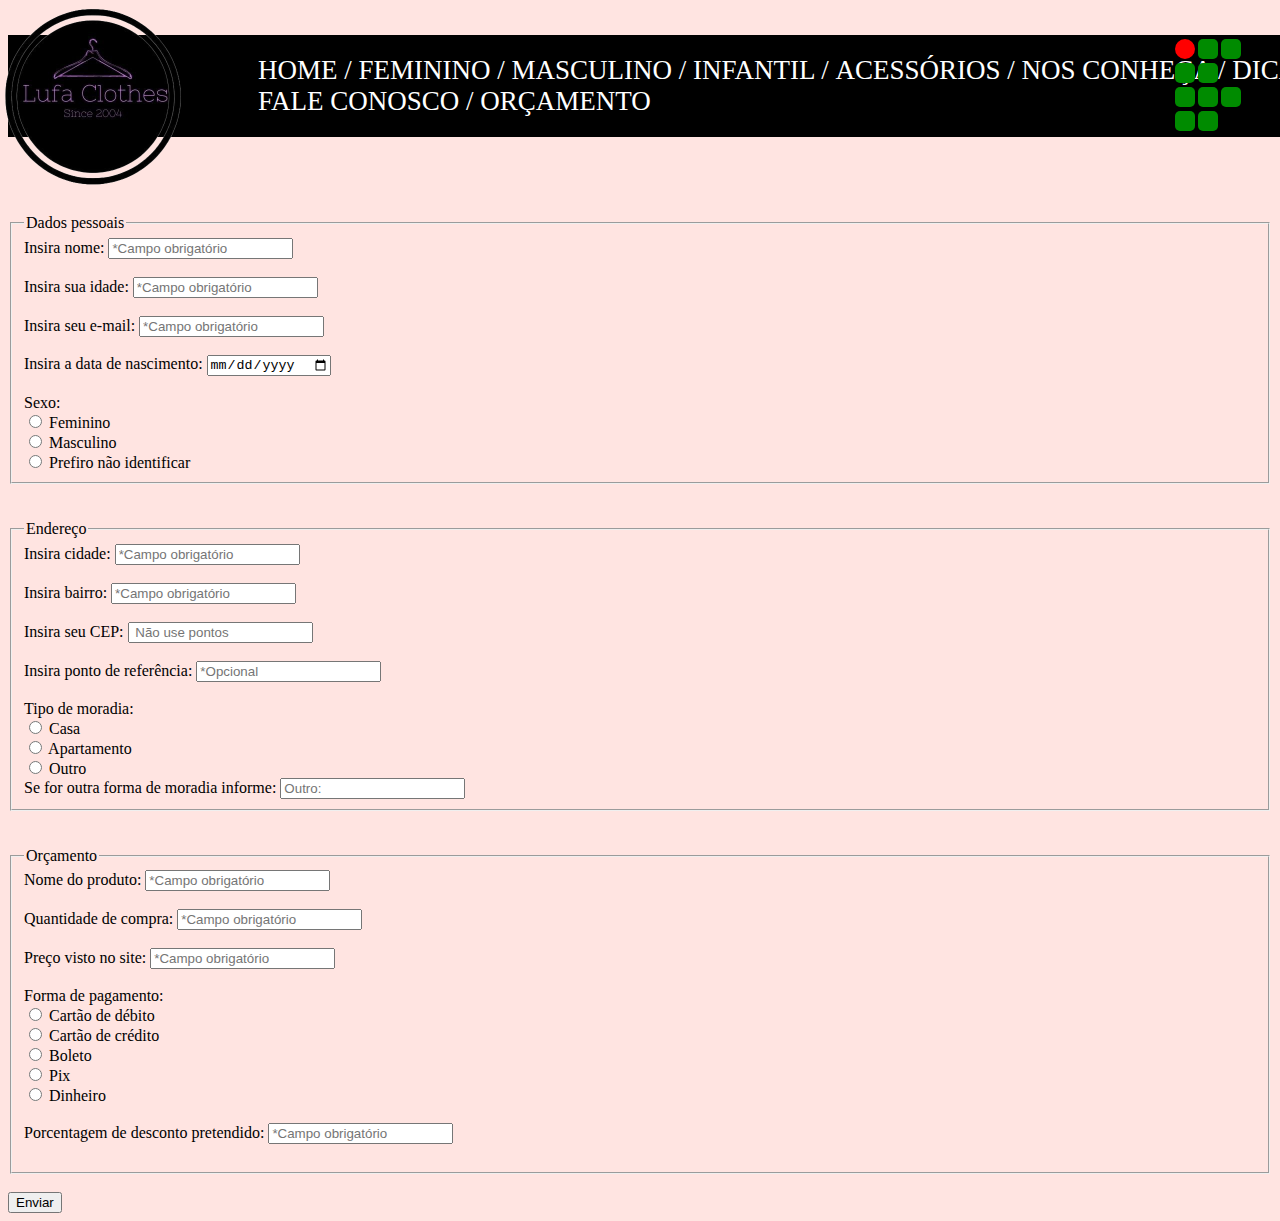
<file: orcamento.html>
<!DOCTYPE html>
<html>
<head>
	<meta charset="utf-8">
	<link rel = "stylesheet" type = "text/css" href = "estilo.css">
	<link rel = "stylesheet" type = "text/css" href = "logoif.css">
	<title>Lufa.Clothes</title>
	<style type="text/css">
a:link {
text-decoration:none;
}
a:visited {
text-decoration:none;
}

</style>
	
</head>
<body>
   
	<div class = "menu">
		<ul>
			<li><a href="index.html">HOME /</a></li>
			<li><a href="fem.html">FEMININO /</a></li>
			<li><a href="masc.html">MASCULINO /</a></li>
			<li><a href="infantil.html">INFANTIL /</a></li>
			<li><a href="acessorios.html">ACESSÓRIOS /</a></li>
			<li><a href="sobre.html">NOS CONHEÇA /</a></li>
			<li><a href="dicas.html">DICAS /</a></li>
			<li><a href="contatos.html">FALE CONOSCO /</a></li>
			<li><a href="orcamento.html">ORÇAMENTO </a></li>
		</ul>

		<table border="0" align = "right">
    <tr>
        <td><div class = "vermelho"></div></td>
        <td><div class = "vsegundo"></div></td>
        <td><div class = "vterceiro"></div></td>
    </tr>
    <tr>
        <td><div class = "vquarto"></div></td>
        <td><div class = "vquinto"></div></td>
        <td><div class = "semcor1"></div></td>
    </tr>
    <tr>
        <td><div class = "vsetimo"></div></td>
        <td><div class = "voitavo"></div></td>
        <td><div class = "vnono"></div></td>
    </tr>
    <tr>
        <td><div class = "vdez"></div></td>
        <td><div class = "vonze"></div></td>
        <td><div class = "semcor2"></div></td>
    </tr>
</table>

		<figure>
		<img class = "logo" src = "imagens/logo.png">
	</figure>
	</div>


    <br><br>
<form action= "https://teste-reusetech.000webhostapp.com/prova5.php"method="get">
<fieldset>
<legend>Dados pessoais</legend>

    <label>Insira nome:</label>
    <input type="text" name="nomecompleto" placeholder="*Campo obrigatório" required><br><br>
   
    <label> Insira sua idade:</label>
    <input type="number" name="idade" placeholder="*Campo obrigatório" required><br><br>
   
    <label> Insira seu e-mail:</label>
    <input type="text" name="e-mail" placeholder="*Campo obrigatório" required><br><br>

    <label> Insira a data de nascimento:</label>
    <input type="date" name="Ano de nascimento" placeholder="Data nascimento" required><br><br>

    
    <label>Sexo:</label><br>
    <input type="radio" name="sexo" value="Fem" required> <label> Feminino</fem><br>
    <input type="radio" name="sexo" value="Mas" required> <label> Masculino</mas><br>
    <input type="radio" name="sexo" value="NIden" required> <label> Prefiro não identificar</outro><br>
   


 </fieldset>
    <br><br>
   

<fieldset>
<legend>Endereço</legend>

    <label>Insira cidade:</label>
    <input type="text" name="cidade" placeholder="*Campo obrigatório" required><br><br>

    <label> Insira bairro:</label>
    <input type="text" name="Bairro" placeholder="*Campo obrigatório" required><br><br>
    
    <label> Insira seu CEP:</label>
    <input type="number" name="CEP" placeholder=" Não use pontos" required><br><br>
   
    <label> Insira ponto de referência:</label>
    <input type="text" name="Ponto de referência" placeholder="*Opcional"><br><br>
    
    <label>Tipo de moradia:</label><br>
    <input type="radio" name="mor" value="Casa" required><label> Casa</mas><br>
    <input type="radio" name="mor" value="Apart" required><label> Apartamento</mas><br>
    <input type="radio" name="mor" value="Outro" required><label> Outro</mas><br>

   <label> Se for outra forma de moradia informe:</label>
   <input type="texto" name="Outro" placeholder="Outro:"><br>
    </fieldset>


 
    <br><br>




<fieldset>
<legend>Orçamento</legend>

    <label>Nome do produto:</label>
    <input type="text" name="prod" placeholder="*Campo obrigatório" required><br><br>
   
    <label> Quantidade de compra:</label>
    <input type="number" name="quant" placeholder="*Campo obrigatório" required><br><br>
   
    <label> Preço visto no site:</label>
    <input type="number" name="preco" step= "any" placeholder="*Campo obrigatório" required><br><br>

    
    <label>Forma de pagamento:</label><br>
    <input type="radio" name="paga" value="Debito" required><label> Cartão de débito</paga><br>
    <input type="radio" name="paga" value="Credito" required><label> Cartão de crédito</paga><br>
    <input type="radio" name="paga" value="Boleto" required><label> Boleto</paga><br>
    <input type="radio" name="paga" value="PIX" required><label> Pix</paga><br>
    <input type="radio" name="paga" value="Dinheiro" required> <label> Dinheiro</paga><br><br>

    
    <label> Porcentagem de desconto pretendido:</label>
    <input type="number" name="desc" placeholder="*Campo obrigatório" required><br><br>
</fieldset>

 
    <br>

    <div class="button">
        <button type="submit">Enviar</button>
    </div>
</fieldset>
</form>


</body>
</html>
</file>
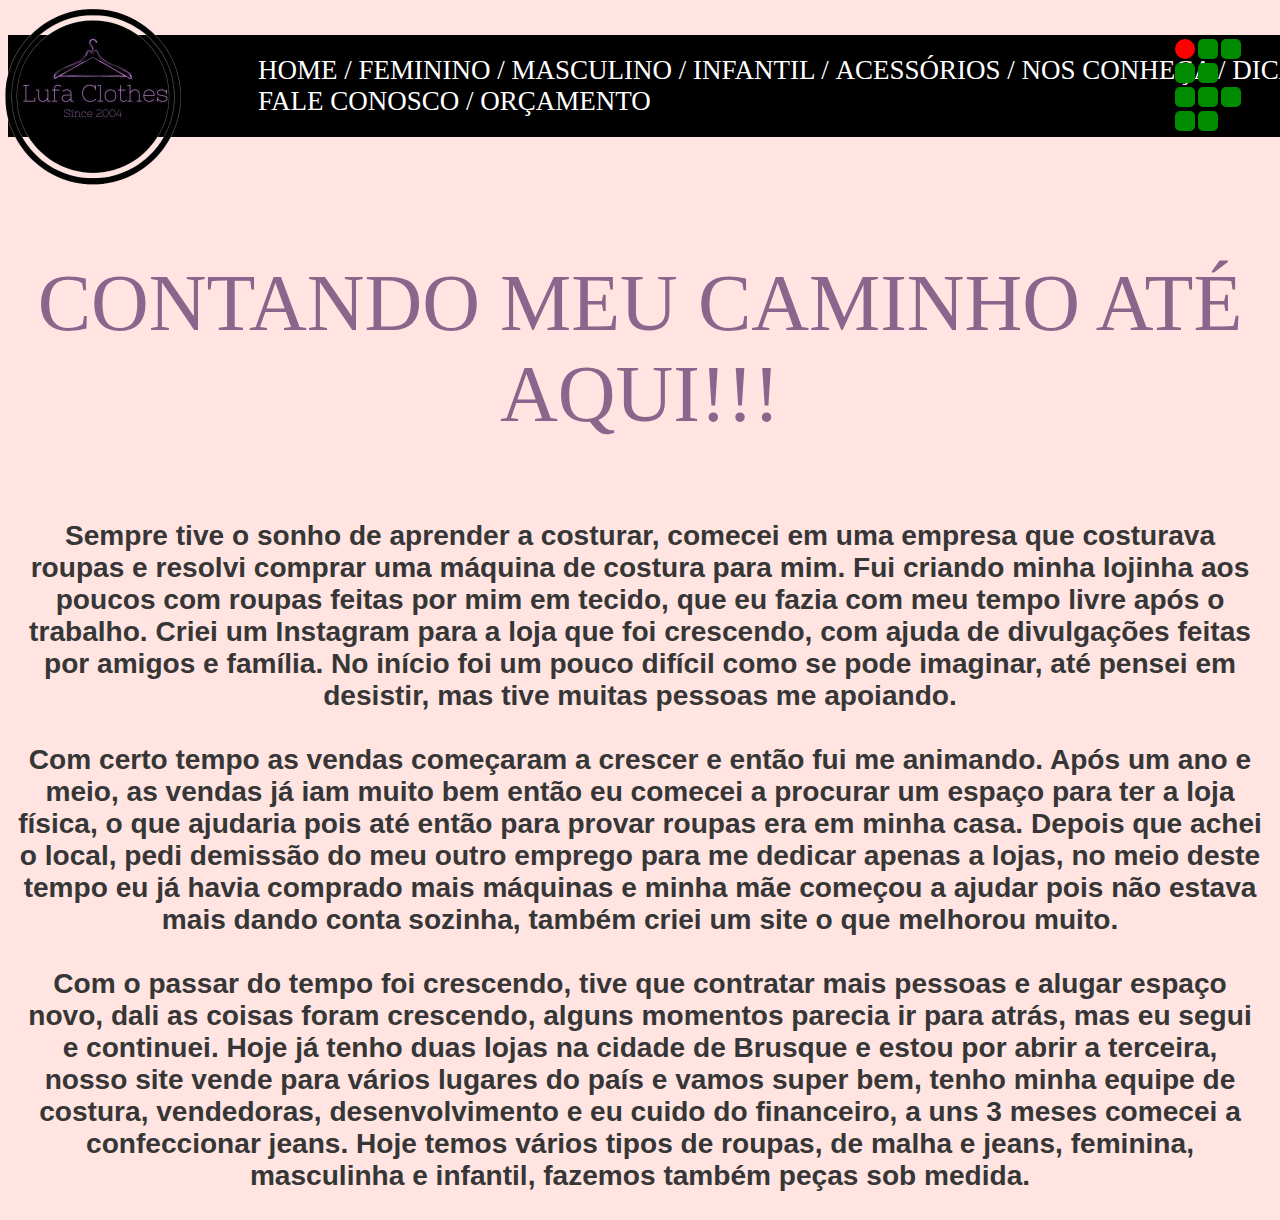
<file: sobre.html>
<!DOCTYPE html>
<html>
<head>
	<meta charset="utf-8">
	<link rel = "stylesheet" type = "text/css" href = "estilo.css">
	<link rel = "stylesheet" type = "text/css" href = "logoif.css">
	<title>Lufa.Clothes</title>
	<style type="text/css">
a:link {
text-decoration:none;
}
a:visited {
text-decoration:none;
}

</style>

</head>
<body>

	<div class = "menu">
		<ul>
			<li><a href="index.html">HOME /</a></li>
			<li><a href="fem.html">FEMININO /</a></li>
			<li><a href="masc.html">MASCULINO /</a></li>
			<li><a href="infantil.html">INFANTIL /</a></li>
			<li><a href="acessorios.html">ACESSÓRIOS /</a></li>
			<li><a href="sobre.html">NOS CONHEÇA /</a></li>
			<li><a href="dicas.html">DICAS /</a></li>
			<li><a href="contatos.html">FALE CONOSCO /</a></li>
			<li><a href="orcamento.html">ORÇAMENTO </a></li>
		</ul>
		
			<table border="0" align = "right">
    <tr>
        <td><div class = "vermelho"></div></td>
        <td><div class = "vsegundo"></div></td>
        <td><div class = "vterceiro"></div></td>
    </tr>
    <tr>
        <td><div class = "vquarto"></div></td>
        <td><div class = "vquinto"></div></td>
        <td><div class = "semcor1"></div></td>
    </tr>
    <tr>
        <td><div class = "vsetimo"></div></td>
        <td><div class = "voitavo"></div></td>
        <td><div class = "vnono"></div></td>
    </tr>
    <tr>
        <td><div class = "vdez"></div></td>
        <td><div class = "vonze"></div></td>
        <td><div class = "semcor2"></div></td>
    </tr>
</table>

    <figure>
		<img class = "logo" src = "imagens/logo.png">
	</figure>
	</div>


	<div class = "titulhist">
		<p> CONTANDO MEU CAMINHO ATÉ AQUI!!! </p>

	</div>
	<div class = "minhahist">
		<font face = "arial" color = "#363636" size = "05">
			<h3><center>
		Sempre tive o sonho de aprender a costurar, comecei em uma empresa que costurava
roupas e resolvi comprar uma máquina de costura para mim. Fui criando minha lojinha aos
poucos com roupas feitas por mim em tecido, que eu fazia com meu tempo livre após o
trabalho. Criei um Instagram para a loja que foi crescendo, com ajuda de divulgações feitas por
amigos e família. No início foi um pouco difícil como se pode imaginar, até pensei em desistir,
mas tive muitas pessoas me apoiando.<br><br> Com certo tempo as vendas começaram a crescer e
então fui me animando. Após um ano e meio, as vendas já iam muito bem então eu comecei a
procurar um espaço para ter a loja física, o que ajudaria pois até então para provar roupas era
em minha casa. Depois que achei o local, pedi demissão do meu outro emprego para me
dedicar apenas a lojas, no meio deste tempo eu já havia comprado mais máquinas e minha
mãe começou a ajudar pois não estava mais dando conta sozinha, também criei um site o que
melhorou muito.<br><br>Com o passar do tempo foi crescendo, tive que contratar mais pessoas e
alugar espaço novo, dali as coisas foram crescendo, alguns momentos parecia ir para atrás,
mas eu segui e continuei. Hoje já tenho duas lojas na cidade de Brusque e estou por abrir a
terceira, nosso site vende para vários lugares do país e vamos super bem, tenho minha equipe
de costura, vendedoras, desenvolvimento e eu cuido do financeiro, a uns 3 meses comecei a confeccionar jeans. Hoje temos vários tipos de roupas, de malha e jeans, feminina, masculinha e infantil, fazemos também peças sob medida.</center></h3>
   </div>

	

</body>
</html>
</file>
<file: estilo.css>
body{
	background: mistyrose;
}

 .menu ul{
 	background-color: black;/ cor de fundo
 	margin: 1000px;
 	padding: 20px 250px;
 	width: 1090px;
 	list-style: none;
 	font-size: 27px;/tamanho
 	text-shadow: none;
   position: absolute;
 }
 .menu ul li{
 	display: inline;
 }
 .menu ul li a{
    color: white;
    text-decoration: none;
 }
.menu ul li a:hover{
   color: grey;
}
.logo {
   margin: -60px;
   display: inline-block;
   max-width: 1000px;
   max-height: 250px;
   width: 200px 200px;
   height: auto;
   position: relative;
}

.bemvindo{
   background-color: none;/ cor de fundo
   margin: 5000px;
   padding: 175px 20px;
   width: 1529px;
   list-style: none;
   font-size: 25px;/tamanho
   text-shadow: none;
   position: absolute;
}


.produtos{
   padding: 30px 30px;
   width: 250px;
   display: inline-block;
   
}

.entrada {
   padding: -10px 20px;

 }
.minhahist{
   padding: 0px 10px;
   text-decoration: none;
   } 

.titulhist {
   text-align: center;
   color: #8B658B;
   font-size: 80px;
   text-decoration: none;
}

.gif{
   padding: center;
   width: 300px;
}
figure {

    display: inline-block;
    
    margin: 20px; /* adjust as needed */
 }
figure img {
    vertical-align: top;
    }

figure figcaption {
    margin: -1px;
    text-align: center;
    max-width: 300px
}

.medidas{
    margin-left: auto;
   margin-right: auto;
   text-align: center;
}
</file>
<file: logoif.css>
.vermelho{
     border: 10px solid red;
     width: 0;
    height: 0;
    margin: 0px;
    margin-left: -1px;
    border-radius: 10px;
}
.vquarto{
    border: 10px solid #008B00;
    width: 0;
    height: 0;
    margin: 0px;
    margin-left: -1px;
    border-radius: 5px;

}
.vsegundo{
    border: 10px solid #008B00;
    width: 0;
    height: 0;
    margin: 0px;
    margin-left: -1px;
    border-radius: 5px;
}
.vterceiro{
    border: 10px solid #008B00;
    width: 0;
    height: 0;
    margin: 0px;
    margin-left: -1px;
    border-radius: 5px;
}
.vquinto{
    border: 10px solid #008B00;
    width: 0;
    height: 0;
    margin: 0px;
    margin-left: -1px;
    border-radius: 5px;
}
.semcor1{
    border: none;
    width: 0;
    height: 0;
    margin: 0px;
    margin-left: -9px;
    border-radius: 5px;
}
.vsetimo{
    border: 10px solid #008B00;
    width: 0;
    height: 0;
    margin: 0px;
    margin-left: -1px;
    border-radius: 5px;
}
.voitavo{
    border: 10px solid #008B00;
    width: 0;
    height: 0;
    margin: 0px;
    margin-left: -1px;
    border-radius: 5px;
}
.vnono{
    border: 10px solid #008B00;
    width: 0;
    height: 0;
    margin: 0px;
    margin-left: -1px;
    border-radius: 5px;
}
.vdez{
    border: 10px solid #008B00;
    width: 0;
    height: 0;
    margin: 0px;
    margin-left: -1px;
    border-radius: 5px;
}
.vonze{
    border: 10px solid #008B00;
    width: 0;
    height: 0;
    margin: 0px;
    margin-left: -1px;
    border-radius: 5px;
}

table{
    margin: 28px;
   position: relative;
}
</file>
